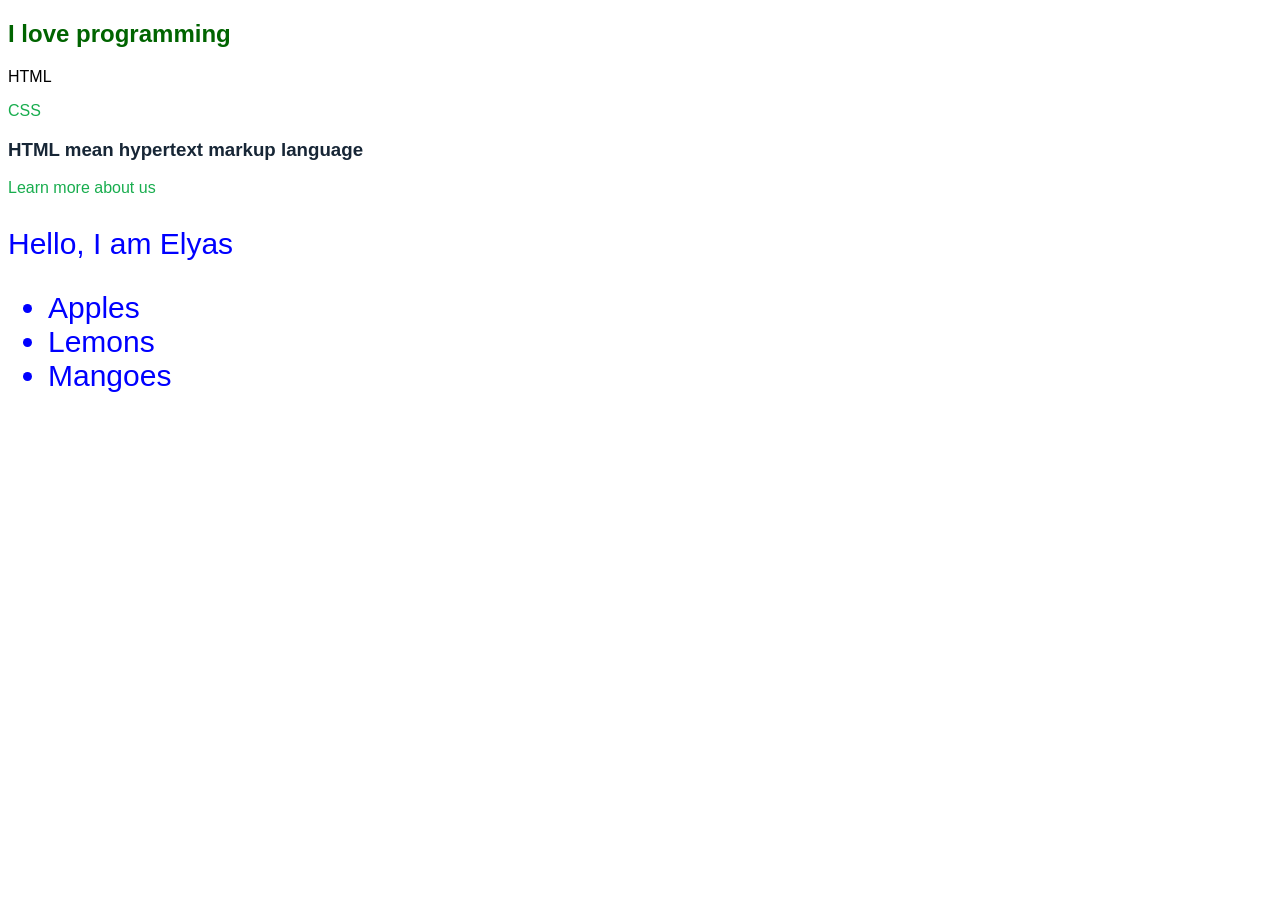
<file: index.html>
<!DOCTYPE html>
<html lang="en">
<head>
    <meta charset="UTF-8">
    <meta name="viewport" content="width=device-width, initial-scale=1.0">
    <title>Document</title>
    <link rel="stylesheet" href="./style.css">
</head>
<body> 
    <header>
        <nav>
       <h1>I love programming</h1> 
      <p class="tagline">HTML</p>
      <p class="title">CSS</p>
      <h3 id="subtitle">HTML mean hypertext markup language</h3> 
      <a href="./about.html">Learn more about us</a>  

    <p class="intro"> Hello, I am Elyas</p>
     <ul>
        <li class="list">Apples</li>
        <li class="list">Lemons</li>
        <li class="list">Mangoes</li>
    </ul> 
    </nav>
    </header>
</body>
</html>
</file>
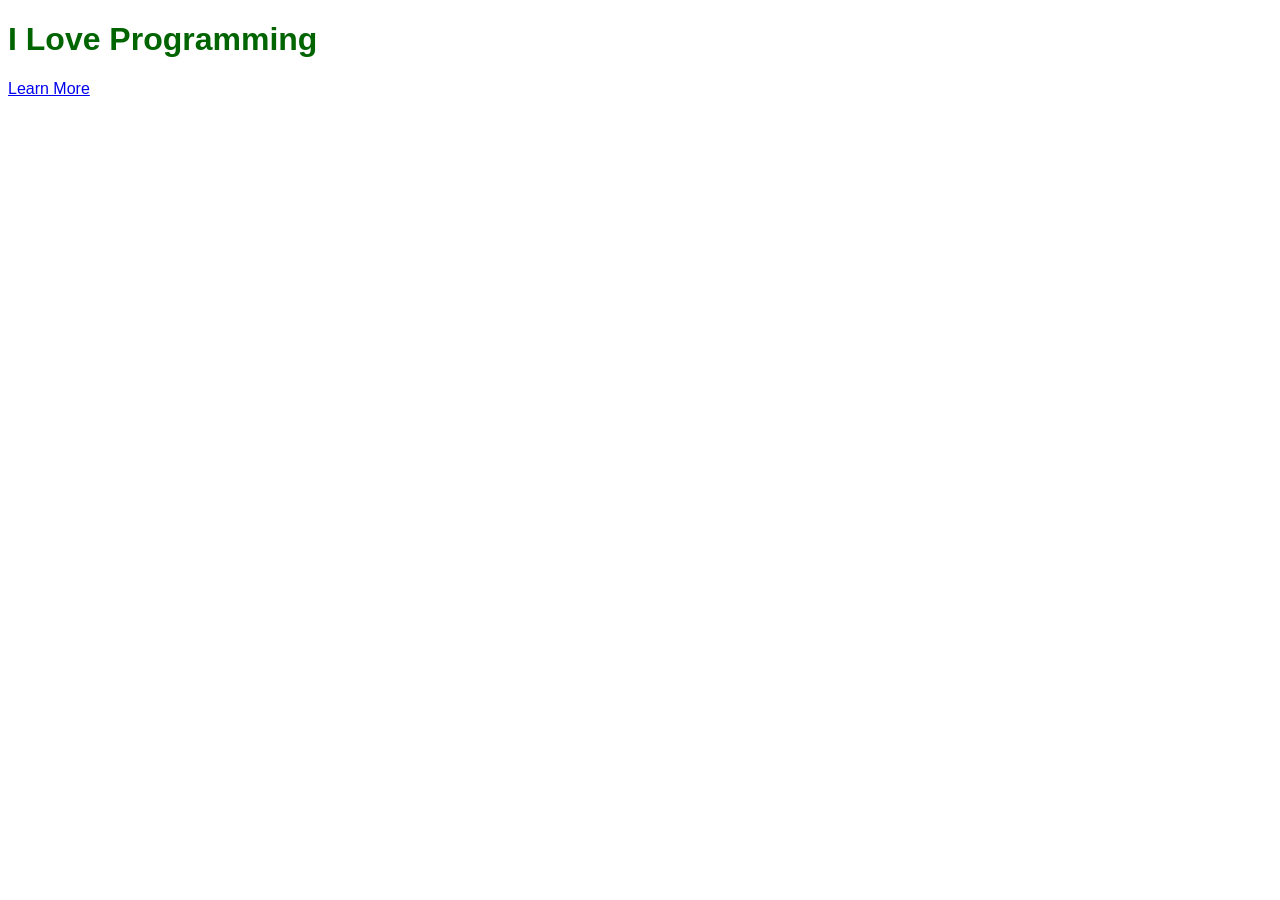
<file: about.html>
<!DOCTYPE html>
<html lang="en">
<head>
    <meta charset="UTF-8">
    <meta name="viewport" content="width=device-width, initial-scale=1.0">
    <title>Document</title>  
    <link rel="stylesheet" href="./style.css">
</head>
<body>  
    <h1>
        I Love Programming
    </h1> 
    <p>
        <a href="index.html">Learn More</a>
    </p>
    
</body>
</html>
</file>
<file: style.css>
:root{
    
    --fonts: "Roboto", sans-serif;
    --color-brand: #18ad4e;
    --color-alternate: hsl(211, 41%, 15%); /* use hex here */
    --color-text: #000000;
}  

body{
    font-family: var(--fonts);
}

header nav a{
    color: var(--color-brand);
    text-decoration: none;
}

header nav a:hover{
    color: var(--color-alternate);
}

h1 {
    color: darkgreen;
}

.title {
    color: var(--color-brand);
}

#subtitle {
    color: var(--color-alternate);
}

.tagline{
    color: var(--color-text);
}
.intro, .list { /*grouping and compining of CSS sectors*/
    font-family: Impact, Haettenschweiler, 'Arial Narrow Bold', sans-serif;
    color: blue;
    font-size: 30px;
}
</file>
